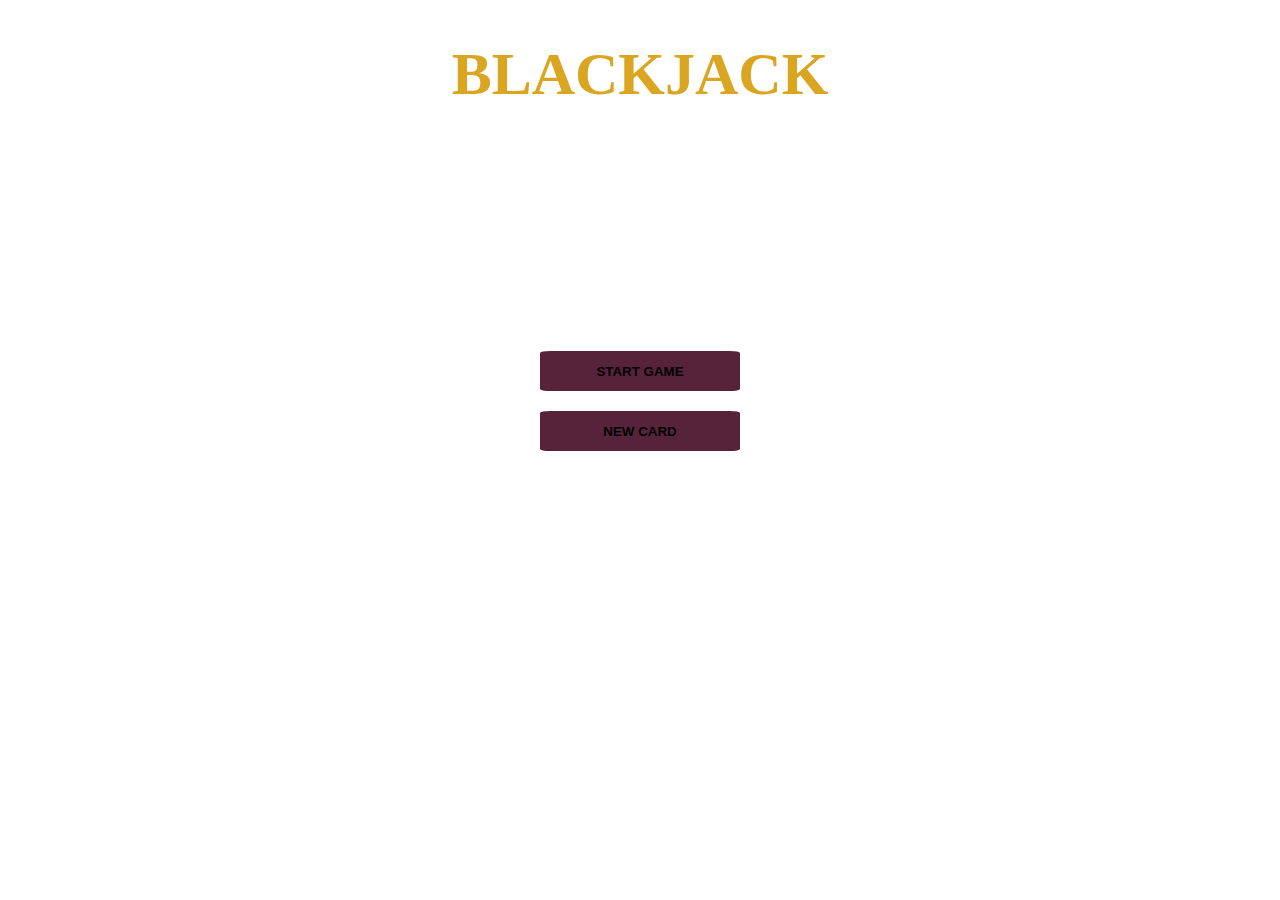
<file: index.html>
<!DOCTYPE html>
<html>
<head>
	<meta charset="utf-8">
	<meta name="viewport" content="width=device-width, initial-scale=1">
	<link rel="stylesheet" type="text/css" href="BlackJack2.css">
	<title>
		BLACKJACK
	</title>
</head>
<body>
		<h1 id="first">
			BLACKJACK
		</h1>
		<p id="second">
		     Give it a shot!
		</p>
		<p id="third">
			Cards:
		</p>
		<p id="fourth">
			Sum:
		</p>
		<div> <button id="start" >
			START GAME
		</button> </div>
		<div> <button id="new" >
			NEW CARD
		</button> </div>
		<script src="BlackJack3.js"></script>
</body> 
</html>
</file>
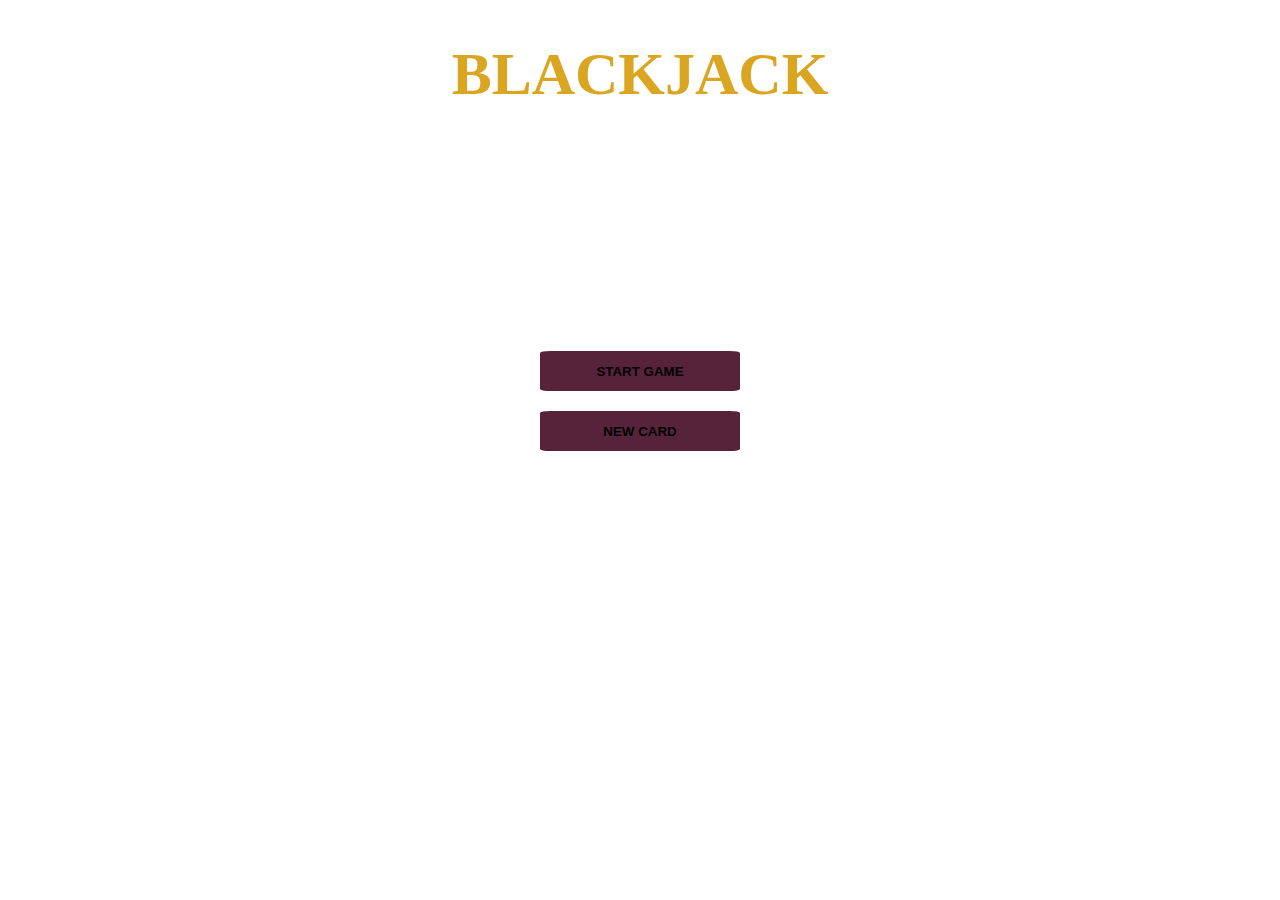
<file: BlackJack.html>
<!DOCTYPE html>
<html>
<head>
	<meta charset="utf-8">
	<meta name="viewport" content="width=device-width, initial-scale=1">
	<link rel="stylesheet" type="text/css" href="BlackJack2.css">
	<title>
		BLACKJACK
	</title>
</head>
<body>
		<h1 id="first">
			BLACKJACK
		</h1>
		<p id="second">
		     Give it a shot!
		</p>
		<p id="third">
			Cards:
		</p>
		<p id="fourth">
			Sum:
		</p>
		<div> <button id="start" >
			START GAME
		</button> </div>
		<div> <button id="new" >
			NEW CARD
		</button> </div>
		<script src="BlackJack3.js"></script>
</body> 
</html>
</file>
<file: BlackJack2.css>
body{
	background: url("https://cdn.hswstatic.com/gif/how-to-play-blackjack-lead.jpg");
	text-align: center;
	font-size: 30px;
	color: white;
}
h1{
	color: goldenrod;
}
button{
	color: black;
    width: 200px;
    height: 40px;
    background: #57233b;
    padding-top: 10px;
    padding-bottom: 10px;
    font-weight: bolder;
    border: none;
    border-radius: 5%;
    margin-bottom: 10px;
    margin-top: 10px;
}
</file>
